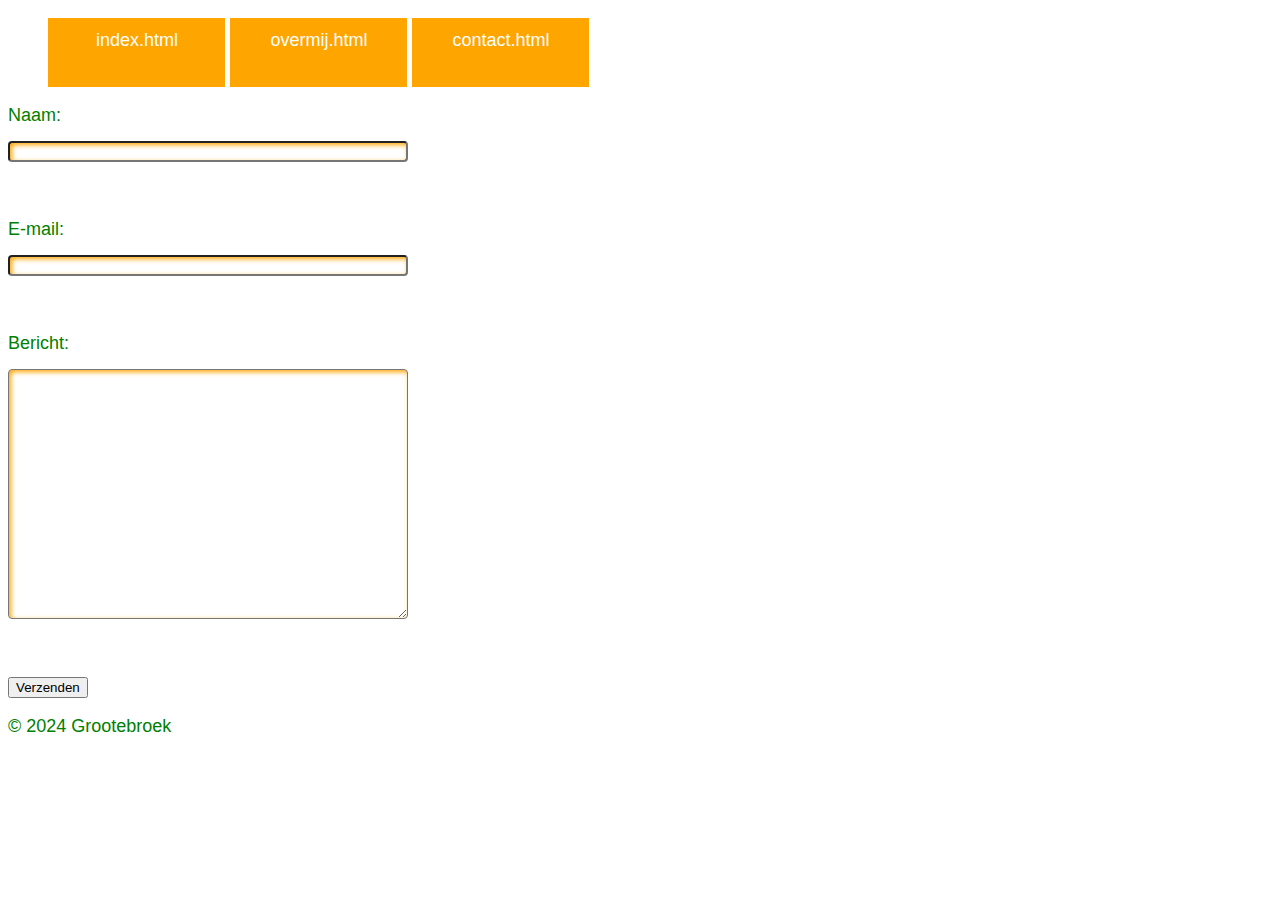
<file: contact.html>
<!DOCTYPE html>
<html lang="nl">
<head>
    <meta charset="utf-8">
    <meta name="viewport" content="width=device-width, initial-scale=1">
    <!-- Bootstrap-CSS -->
    <link rel="stylesheet" href="style.css">
<link href="https://cdn.jsdelivr.net/npm/bootstrap@5.3.0-alpha1/dist/css/bootstrap.min.css" rel="stylesheet"
        integrity="sha384-GLhlTQ8iRABdZLl6O3oVMWSktQOp6b7In1Zl3/Jr59b6EGGoI1aFkw7cmDA6j6gD" crossorigin="anonymous">
   
    <title>Mijn Site</title>
</head>
<body>
    <header>
        <ul>
            <li><a href="index.html">index.html</a></li>
            <li><a href="overmij.html">overmij.html</a></li>
            <li><a href="contact.html">contact.html</a></li>
            </ul>
</header>
    <div class="container col-sm-12">
        <form>
            <label for="naam">Naam:</label>
            <input type="text" id="naam" name="naam">
            <br><br>
            <label for="email">E-mail:</label>
            <input type="email" id="email" name="email">
            <br><br>
            <label for="bericht">Bericht:</label>
            <textarea name="bericht" maxlength="1500"></textarea>
            <br><br>
            <input type="submit" value="Verzenden">
        </form>
    </div>
    <script src="https://cdn.jsdelivr.net/npm/bootstrap@5.3.0-alpha1/dist/js/bootstrap.bundle.min.js"
        integrity="sha384-w76AqPfDkMBDXo30jS1Sgez6pr3x5MlQ1ZAGC+nuZB+EYdgRZgiwxhTBTkF7CXvN" crossorigin="anonymous">
        </script>
</body>
<footer><p>&copy; 2024 Grootebroek</p></footer>
</html>
</file>
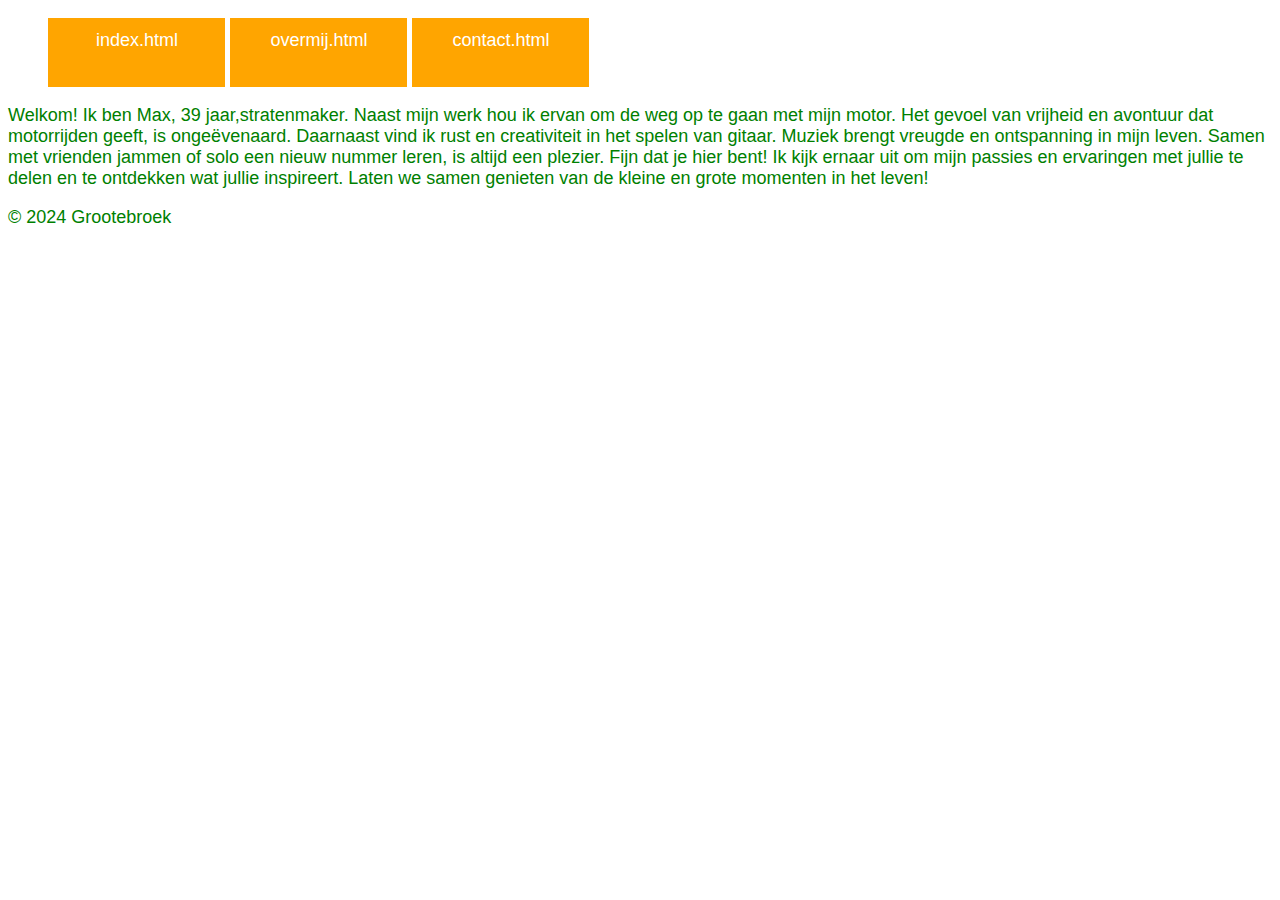
<file: overmij.html>
<!DOCTYPE html>
<html lang="nl">
<head>
    <meta charset="utf-8">
    <meta name="viewport" content="width=device-width, initial-scale=1">
    <!-- Bootstrap-CSS -->
    <link rel="stylesheet" href="style.css">

    <link href="https://cdn.jsdelivr.net/npm/bootstrap@5.3.0-alpha1/dist/css/bootstrap.min.css" rel="stylesheet"
        integrity="sha384-GLhlTQ8iRABdZLl6O3oVMWSktQOp6b7In1Zl3/Jr59b6EGGoI1aFkw7cmDA6j6gD" crossorigin="anonymous">
    
    <title>Mijn site</title>
</head>
<body>
    <header>
        <ul>
            <li><a href="index.html">index.html</a></li>
            <li><a href="overmij.html">overmij.html</a></li>
            <li><a href="contact.html">contact.html</a></li>
            </ul>
      </header>
    <div class="container col-sm-12">
        <p>Welkom! Ik ben Max, 39 jaar,stratenmaker. Naast mijn werk hou ik ervan om de weg op te gaan
            met mijn motor. Het gevoel van vrijheid en avontuur dat motorrijden geeft, is ongeëvenaard. Daarnaast vind
            ik rust en creativiteit in het spelen van gitaar. Muziek brengt vreugde en ontspanning in mijn leven. Samen
            met vrienden jammen of solo een nieuw nummer leren, is altijd een plezier. Fijn dat je hier bent! Ik kijk
            ernaar uit om mijn passies en ervaringen met jullie te delen en te ontdekken wat jullie inspireert. Laten we
            samen genieten van de kleine en grote momenten in het leven!</p>
    </div>
    <script src="https://cdn.jsdelivr.net/npm/bootstrap@5.3.0-alpha1/dist/js/bootstrap.bundle.min.js"
        integrity="sha384-w76AqPfDkMBDXo30jS1Sgez6pr3x5MlQ1ZAGC+nuZB+EYdgRZgiwxhTBTkF7CXvN" crossorigin="anonymous">
        </script>
</body>
<footer><p>&copy; 2024 Grootebroek</p></footer>
</html>
</file>
<file: style.css>
img {

    padding: 5px;
    max-width: 250px;
    max-height: 250px;
}

footer {
    min-height: 200px;
}



body {
    font-family: Verdana, sans-serif;
    font-size: 18px;
    color: green;
}

input[type="text"],
input[type="email"],
textarea,
select,
button {
    display: block;
    margin: 15px 0px;
    width: 400px;
    box-sizing: border-box;
    border-radius: 4px;
    box-shadow: inset 2px 2px 5px orange;
}

textarea {
    height: 250px;
    padding: 5px 4px;
}

ul a {
    color: white;
    text-decoration: none;
}

li {
    display: inline-table;
    height: 45px;
    width: 150px;
    padding: 12px;
    text-align: center;
    color: white;
    border-left: 2px solid orange;
    border-right: 1px solid orange;
    background-color: orange;
}

li:hover {
    background-color: navy;
    border-style: none;
}

h1 {
    margin-left: 200px;
}
footer{ 
    min-height: 200px;
}
</file>
